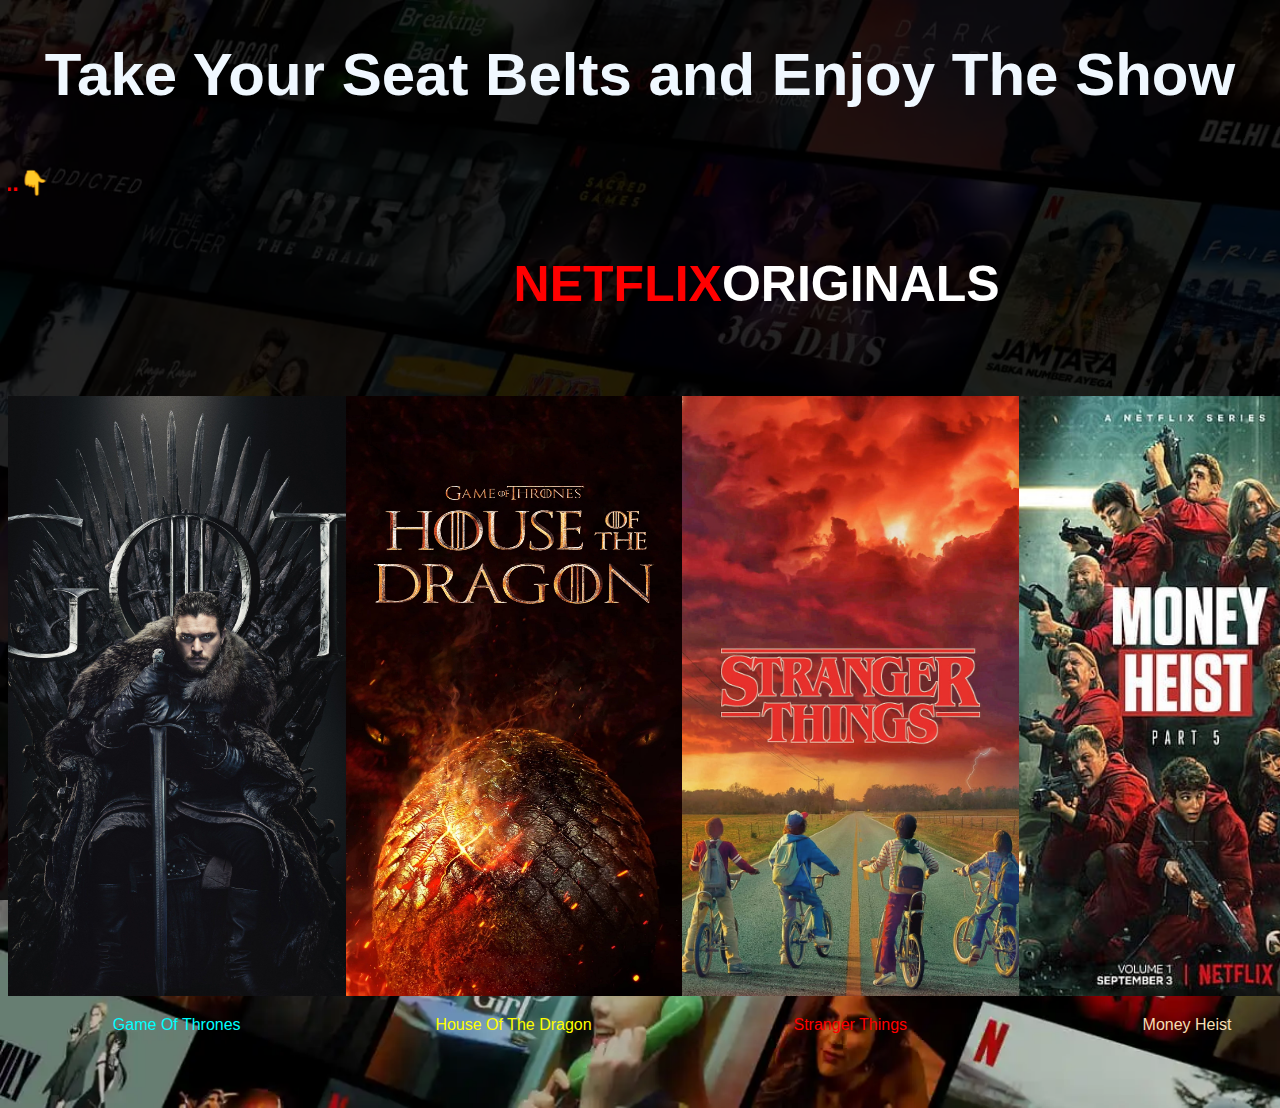
<file: index.html>
<!DOCTYPE html>
<html lang="en">
<head>
    <meta charset="UTF-8">
    <meta http-equiv="X-UA-Compatible" content="IE=edge">
    <meta name="viewport" content="width=device-width, initial-scale=1.0">
    <link rel="stylesheet" href="./mainstyle.css" >
    <title>Netflix Nellore</title>
</head>
<body>
    <center><h1 style="color:aliceblue;font-size: 60px;font-family:Verdana, Geneva, Tahoma, sans-serif">Take Your Seat Belts and Enjoy The Show </h1></center>
    <marquee behavior="scroll" direction="right"><h2  style="color: red;font-family: 'Gill Sans', 'Gill Sans MT', Calibri, 'Trebuchet MS', sans-serif;">👇...Click On Any One...👇</h2></marquee>
    <div class="front">
        <div class="title" >
            <div>
            <a href="https://www.netflix.com/in/"><h1 id="sd" style="color: red;font-size:50px;float: left; text-align:center;font-family:'Lucida Sans', 'Lucida Sans Regular', 'Lucida Grande', 'Lucida Sans Unicode', Geneva, Verdana, sans-serif;">NETFLIX</h1></a>
            </div>
           <div>
            
           <h1 id="sd1" style="color:white; font-size:50px;float:right;text-align:center;font-family:'Lucida Sans', 'Lucida Sans Regular', 'Lucida Grande', 'Lucida Sans Unicode', Geneva, Verdana, sans-serif;">ORIGINALS</h1>
            </div>
        </div>
    <div class="back">
        <div class="main">
            <a href="./index1.html"><img class="chan" src="./gotpage.jpg" height="600px" ></a>
            <p style="color: aqua; text-align: center;font-family:'Gill Sans', 'Gill Sans MT', Calibri, 'Trebuchet MS', sans-serif;">Game Of Thrones</p>
        </div>
        <div class="main">
           <a href="./index2.html"> <img class="chan" src="./hodage.jpg" height="600px" width="336px"></a>
           <p style="color: yellow; text-align: center;font-family: 'Gill Sans', 'Gill Sans MT', Calibri, 'Trebuchet MS', sans-serif;">House Of The Dragon</p>
        </div>
        <div class ="main">
            <a href="./index3.html"><img  class="chan" src="./strapage.jpg" height="600px" ></a>
            <p style="color: red; text-align: center; font-family: 'Gill Sans', 'Gill Sans MT', Calibri, 'Trebuchet MS', sans-serif;">Stranger Things</p>
        </div>
        <div class="main">
            <a href="./index4.html"><img class="chan" src="./moneypage.jpg" height="600px" width="336px"></a>
            <p style="color:wheat; text-align: center;font-family: 'Gill Sans', 'Gill Sans MT', Calibri, 'Trebuchet MS', sans-serif;">Money Heist</p>
        </div>

    </div>
</div>
    
</body>
</html>
</file>
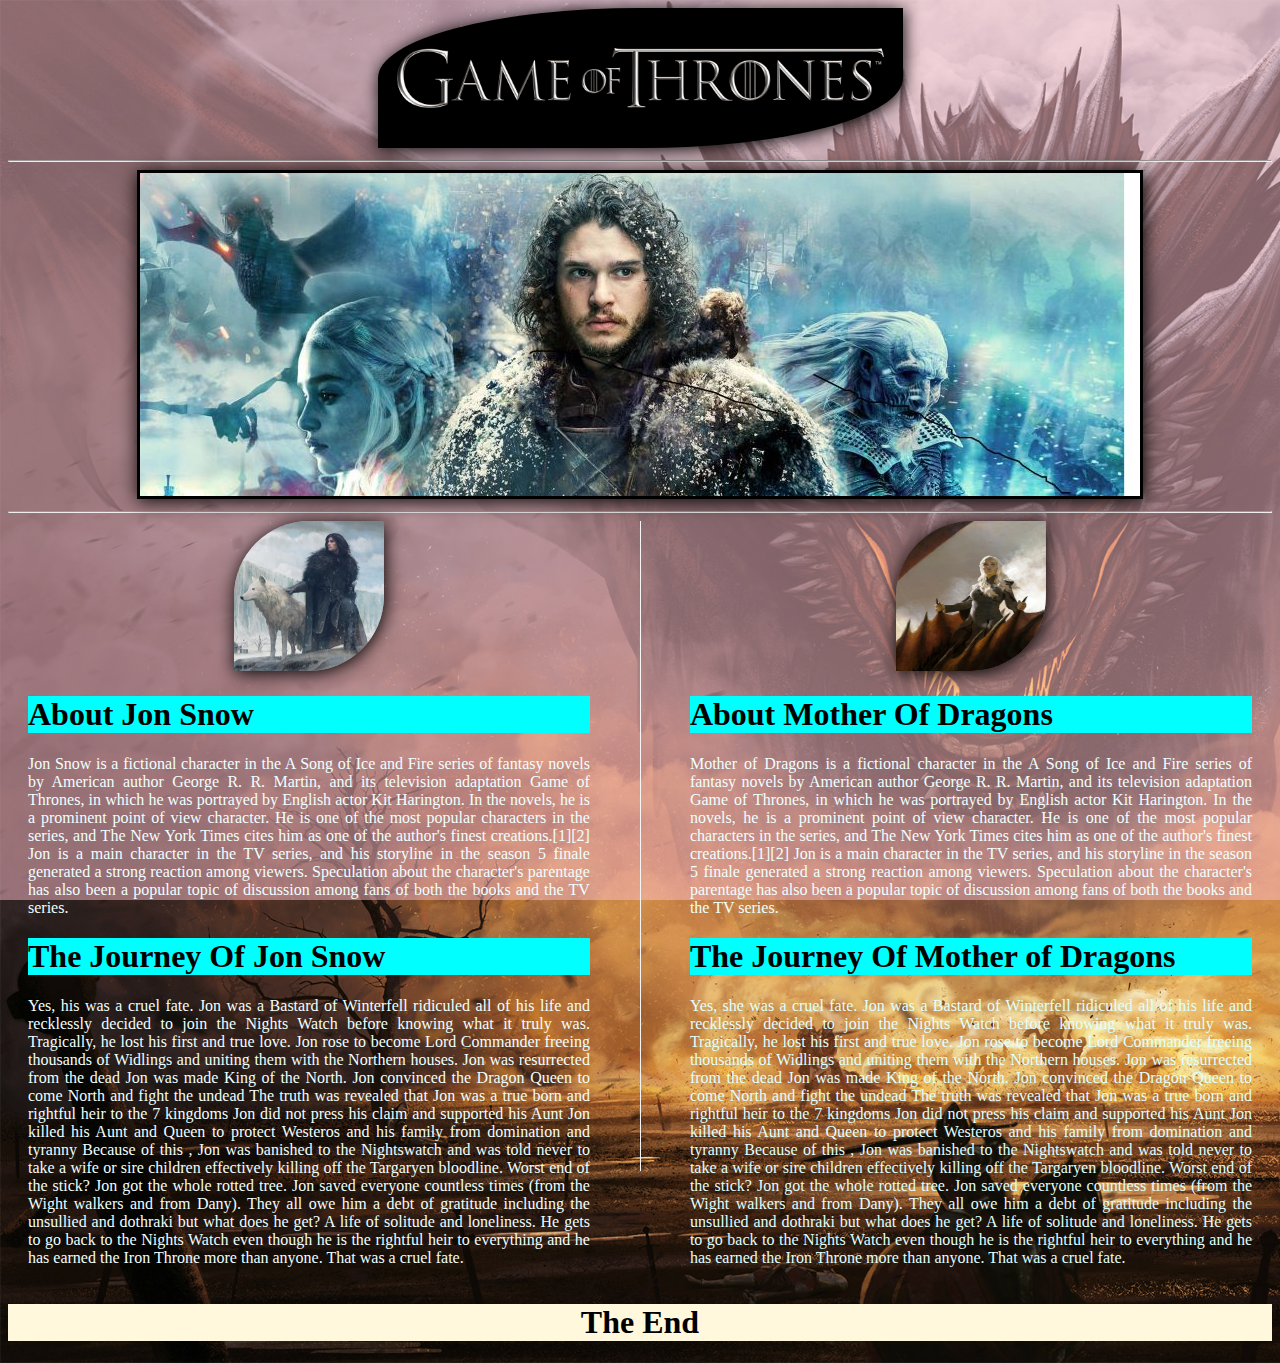
<file: index1.html>
<!DOCTYPE html>
<html lang="en">
<head>
    <meta charset="UTF-8">
    <meta http-equiv="X-UA-Compatible" content="IE=edge">
    <meta name="viewport" content="width=device-width, initial-scale=1.0">
    <title>Game Of Thrones</title>
   <link rel="stylesheet" href="./mystyle1.css" >
</head>
<body>
    <div class="back">
    <a href=""><center><img id="bc" src="./logo.png" alt="" height="140px" ></center></a>
    <div class="slides">
        <center><hr><img id="wall" style="border: 3px solid black;" src="./jon.jpg" </center><hr>

    </div>
  
    
    <center><div class="v2" ></div></center>
    <div id="mar">
        <div id="jon">
            <center> <img src="./jonsnow.jpeg" alt="jon snow" height="150px" width="150px"></center>
            <h1 class="hg">About Jon Snow</h1>
            <p style="color:azure">Jon Snow is a fictional character in the A Song of Ice and Fire series of fantasy novels by American author George R. R. Martin, and its television adaptation Game of Thrones, in which he was portrayed by English actor Kit Harington. In the novels, he is a prominent point of view character. He is one of the most popular characters in the series, and The New York Times cites him as one of the author's finest creations.[1][2] Jon is a main character in the TV series, and his storyline in the season 5 finale generated a strong reaction among viewers. Speculation about the character's parentage has also been a popular topic of discussion among fans of both the books and the TV series.</p>
            <h1 class="hg">The Journey Of Jon Snow</h1>
            <p style ="color:azure" >Yes, his was a cruel fate.

        Jon was a Bastard of Winterfell ridiculed all of his life and recklessly decided to join the Nights Watch before knowing what it truly was.
        
        Tragically, he lost his first and true love.
        
        Jon rose to become Lord Commander freeing thousands of Widlings and uniting them with the Northern houses.
        
        Jon was resurrected from the dead
        
        Jon was made King of the North.
        
        Jon convinced the Dragon Queen to come North and fight the undead
        
        The truth was revealed that Jon was a true born and rightful heir to the 7 kingdoms
        
        Jon did not press his claim and supported his Aunt
        
        Jon killed his Aunt and Queen to protect Westeros and his family from domination and tyranny
        
        Because of this , Jon was banished to the Nightswatch and was told never to take a wife or sire children effectively killing off the Targaryen bloodline.
        
        Worst end of the stick? Jon got the whole rotted tree. Jon saved everyone countless times (from the Wight walkers and from Dany). They all owe him a debt of gratitude including the unsullied and dothraki but what does he get? A life of solitude and loneliness. He gets to go back to the Nights Watch even though he is the rightful heir to everything and he has earned the Iron Throne more than anyone. That was a cruel fate.</p>
        </div>
        <div id="kal" >
            <center> <img src="./mod.jpg" alt="jon snow" height="150px" width="150px"></center>
            <h1 class="hg">About Mother Of Dragons</h1>
            <p style="color:azure">Mother of Dragons is a fictional character in the A Song of Ice and Fire series of fantasy novels by American author George R. R. Martin, and its television adaptation Game of Thrones, in which he was portrayed by English actor Kit Harington. In the novels, he is a prominent point of view character. He is one of the most popular characters in the series, and The New York Times cites him as one of the author's finest creations.[1][2] Jon is a main character in the TV series, and his storyline in the season 5 finale generated a strong reaction among viewers. Speculation about the character's parentage has also been a popular topic of discussion among fans of both the books and the TV series.</p>
            <h1 class="hg">The Journey Of Mother of Dragons</h1>
            <p style ="color:lightcyan" >Yes, she was a cruel fate.

        Jon was a Bastard of Winterfell ridiculed all of his life and recklessly decided to join the Nights Watch before knowing what it truly was.
        
        Tragically, he lost his first and true love.
        
        Jon rose to become Lord Commander freeing thousands of Widlings and uniting them with the Northern houses.
        
        Jon was resurrected from the dead
        
        Jon was made King of the North.
        
        Jon convinced the Dragon Queen to come North and fight the undead
        
        The truth was revealed that Jon was a true born and rightful heir to the 7 kingdoms
        
        Jon did not press his claim and supported his Aunt
        
        Jon killed his Aunt and Queen to protect Westeros and his family from domination and tyranny
        
        Because of this , Jon was banished to the Nightswatch and was told never to take a wife or sire children effectively killing off the Targaryen bloodline.
        
        Worst end of the stick? Jon got the whole rotted tree. Jon saved everyone countless times (from the Wight walkers and from Dany). They all owe him a debt of gratitude including the unsullied and dothraki but what does he get? A life of solitude and loneliness. He gets to go back to the Nights Watch even though he is the rightful heir to everything and he has earned the Iron Throne more than anyone. That was a cruel fate.</p>
    </div>
</div>
<h1 id="sp">The End</h1>
</div>

    
</body>
</html>
</file>
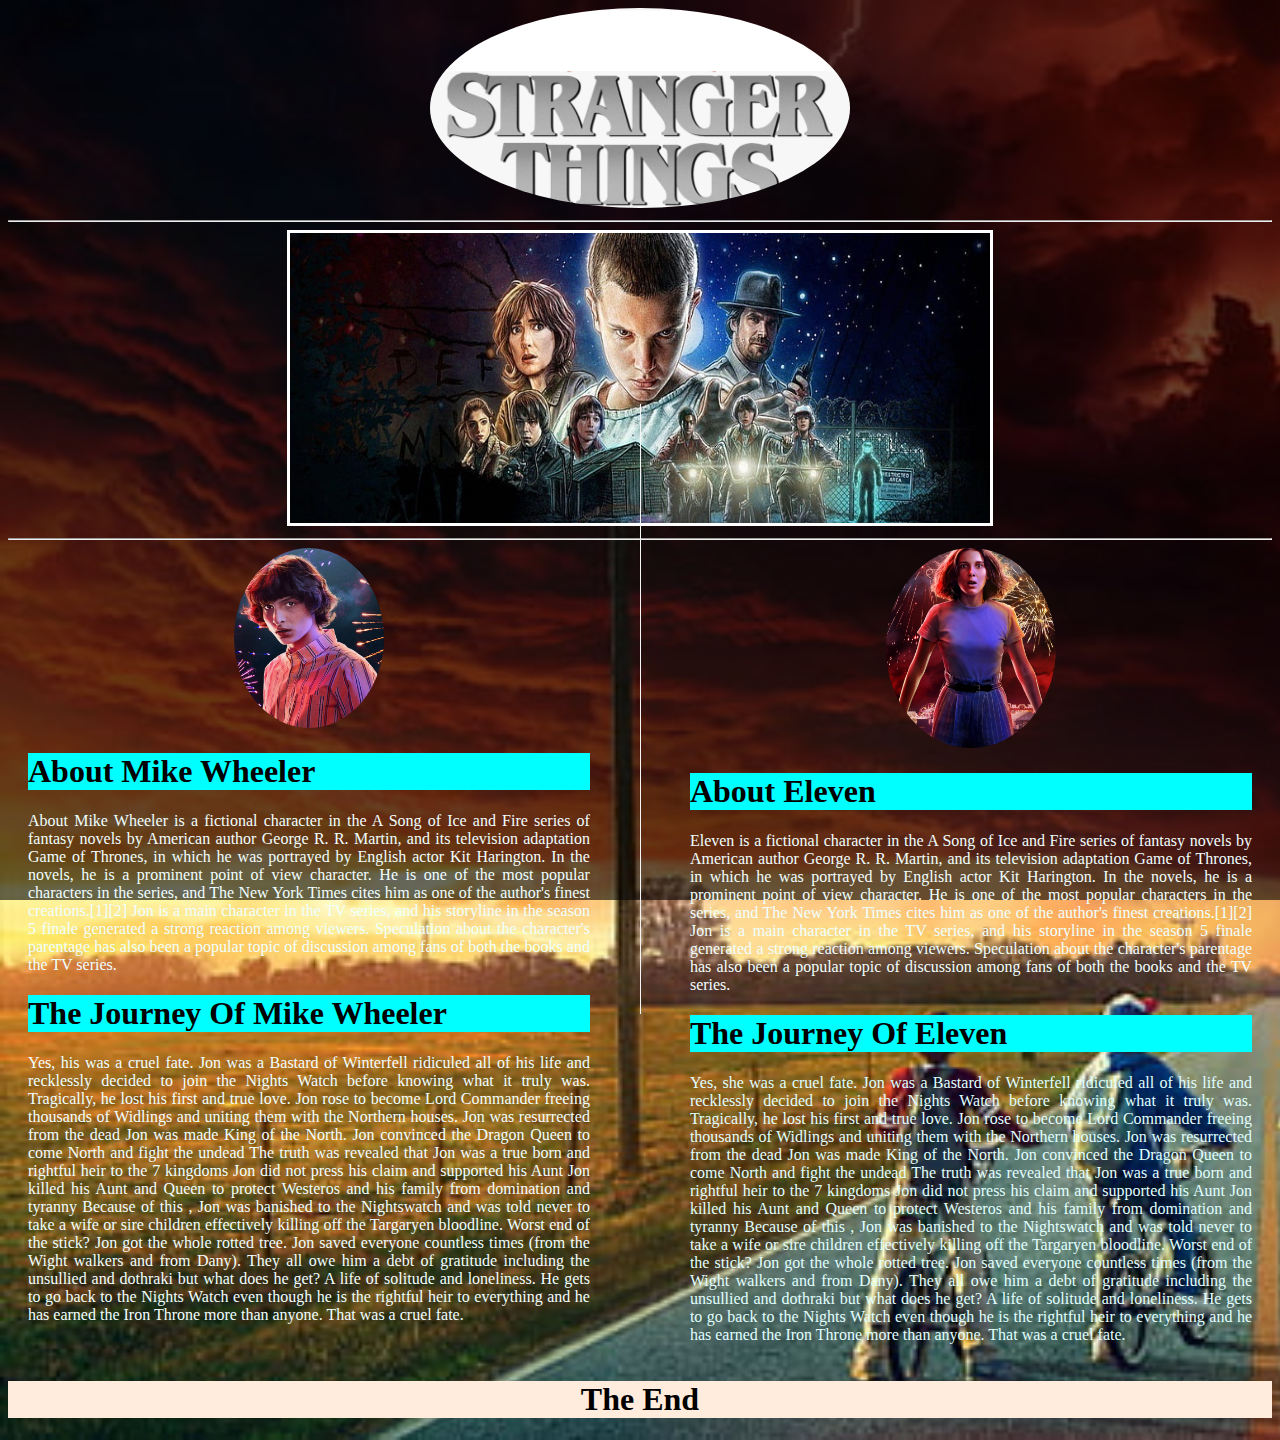
<file: index3.html>
<!DOCTYPE html>
<html lang="en">
<head>
    <meta charset="UTF-8">
    <meta http-equiv="X-UA-Compatible" content="IE=edge">
    <meta name="viewport" content="width=device-width, initial-scale=1.0">
    <link rel="stylesheet" href="./mystyle3.css" >
    <title>Stranger Things</title>
</head>
<body>
    <div class="back">
    <center><img class="bc" src="./st.png" height="200px" </center>
    <center><div class="v2" ></div></center>
   <div class="slides">

    <center><hr><img id="wall" style="border: 3px solid white;" src="./st3.jpg" height="290px" width="700px"</center><hr>
    </div>
    <div id="mar">
        <div id="jon">
            <center> <img class="kl" src="./st4.jpeg" alt="jon snow" height="180px" width="150px"></center>
            <h1 class="hg">About  Mike Wheeler</h1>
            <p style="color:azure">About  Mike Wheeler is a fictional character in the A Song of Ice and Fire series of fantasy novels by American author George R. R. Martin, and its television adaptation Game of Thrones, in which he was portrayed by English actor Kit Harington. In the novels, he is a prominent point of view character. He is one of the most popular characters in the series, and The New York Times cites him as one of the author's finest creations.[1][2] Jon is a main character in the TV series, and his storyline in the season 5 finale generated a strong reaction among viewers. Speculation about the character's parentage has also been a popular topic of discussion among fans of both the books and the TV series.</p>
            <h1 class="hg">The Journey Of  Mike Wheeler</h1>
            <p style ="color:azure" >Yes, his was a cruel fate.

        Jon was a Bastard of Winterfell ridiculed all of his life and recklessly decided to join the Nights Watch before knowing what it truly was.
        
        Tragically, he lost his first and true love.
        
        Jon rose to become Lord Commander freeing thousands of Widlings and uniting them with the Northern houses.
        
        Jon was resurrected from the dead
        
        Jon was made King of the North.
        
        Jon convinced the Dragon Queen to come North and fight the undead
        
        The truth was revealed that Jon was a true born and rightful heir to the 7 kingdoms
        
        Jon did not press his claim and supported his Aunt
        
        Jon killed his Aunt and Queen to protect Westeros and his family from domination and tyranny
        
        Because of this , Jon was banished to the Nightswatch and was told never to take a wife or sire children effectively killing off the Targaryen bloodline.
        
        Worst end of the stick? Jon got the whole rotted tree. Jon saved everyone countless times (from the Wight walkers and from Dany). They all owe him a debt of gratitude including the unsullied and dothraki but what does he get? A life of solitude and loneliness. He gets to go back to the Nights Watch even though he is the rightful heir to everything and he has earned the Iron Throne more than anyone. That was a cruel fate.</p>
        </div>
        <div id="kal" >
            <center> <img class="kl" src="./st5.jpg" alt="jon snow" height="200px" width="170px"></center>
            <h1 class="hg">About Eleven</h1>
            <p style="color:azure"> Eleven is a fictional character in the A Song of Ice and Fire series of fantasy novels by American author George R. R. Martin, and its television adaptation Game of Thrones, in which he was portrayed by English actor Kit Harington. In the novels, he is a prominent point of view character. He is one of the most popular characters in the series, and The New York Times cites him as one of the author's finest creations.[1][2] Jon is a main character in the TV series, and his storyline in the season 5 finale generated a strong reaction among viewers. Speculation about the character's parentage has also been a popular topic of discussion among fans of both the books and the TV series.</p>
            <h1 class="hg">The Journey Of Eleven</h1>
            <p style ="color:lightcyan" >Yes, she was a cruel fate.

        Jon was a Bastard of Winterfell ridiculed all of his life and recklessly decided to join the Nights Watch before knowing what it truly was.
        
        Tragically, he lost his first and true love.
        
        Jon rose to become Lord Commander freeing thousands of Widlings and uniting them with the Northern houses.
        
        Jon was resurrected from the dead
        
        Jon was made King of the North.
        
        Jon convinced the Dragon Queen to come North and fight the undead
        
        The truth was revealed that Jon was a true born and rightful heir to the 7 kingdoms
        
        Jon did not press his claim and supported his Aunt
        
        Jon killed his Aunt and Queen to protect Westeros and his family from domination and tyranny
        
        Because of this , Jon was banished to the Nightswatch and was told never to take a wife or sire children effectively killing off the Targaryen bloodline.
        
        Worst end of the stick? Jon got the whole rotted tree. Jon saved everyone countless times (from the Wight walkers and from Dany). They all owe him a debt of gratitude including the unsullied and dothraki but what does he get? A life of solitude and loneliness. He gets to go back to the Nights Watch even though he is the rightful heir to everything and he has earned the Iron Throne more than anyone. That was a cruel fate.</p>
    </div>
</div>
<h1 id="sp">The End</h1>
</div>


    
</body>
</html>
    
</body>
</html>
</file>
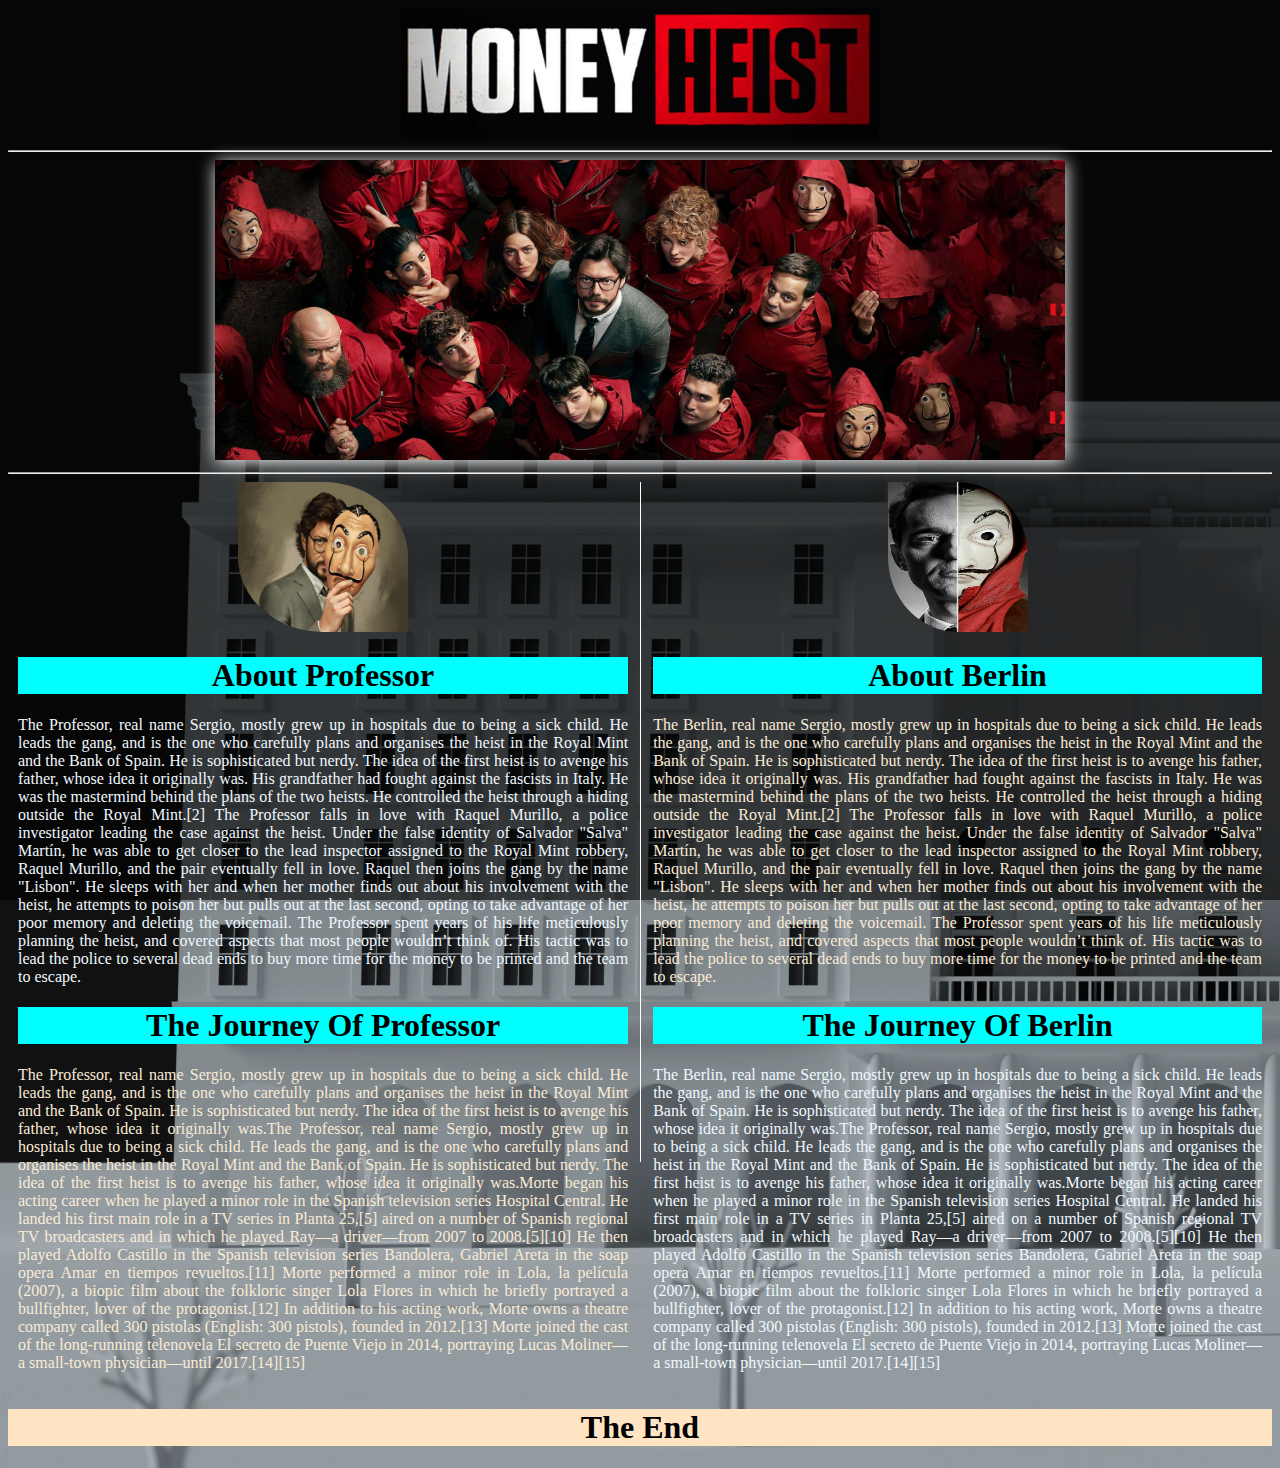
<file: index4.html>
<!DOCTYPE html>
<html lang="en">
<head>
    <meta charset="UTF-8">
    <meta http-equiv="X-UA-Compatible" content="IE=edge">
    <meta name="viewport" content="width=device-width, initial-scale=1.0">
    <link rel="stylesheet" href="./mystyle4.css" >
    <title>Money Heist</title>
</head>
<body>
    <div class="back">
    <center><img class="ds" src="./title.png" height="130px"</center>
    <hr>
    <div class="slides">
    <center><img style="box-shadow: 1px 2px 17px white;" src="./mn2.jpg" height="300px" width="850px"</center>
    </div>
    <hr>

    <center><div class="v1" ></div></center>
    <div id="mar">
        <div class="prof">
            <center><img class="rad "src="./prof.jpeg" height="150px" width="170px"</center>
            <h1 class="hg" style="color:black; background-color: aqua;" >About Professor</h1>
            <p style="color:aliceblue; text-align: justify;">The Professor, real name Sergio, mostly grew up in hospitals due to being a sick child. He leads the gang, and is the one who carefully plans and organises the heist in the Royal Mint and the Bank of Spain. He is sophisticated but nerdy. The idea of the first heist is to avenge his father, whose idea it originally was. His grandfather had fought against the fascists in Italy. He was the mastermind behind the plans of the two heists. He controlled the heist through a hiding outside the Royal Mint.[2] The Professor falls in love with Raquel Murillo, a police investigator leading the case against the heist. Under the false identity of Salvador "Salva" Martín, he was able to get closer to the lead inspector assigned to the Royal Mint robbery, Raquel Murillo, and the pair eventually fell in love. Raquel then joins the gang by the name "Lisbon". He sleeps with her and when her mother finds out about his involvement with the heist, he attempts to poison her but pulls out at the last second, opting to take advantage of her poor memory and deleting the voicemail. The Professor spent years of his life meticulously planning the heist, and covered aspects that most people wouldn’t think of. His tactic was to lead the police to several dead ends to buy more time for the money to be printed and the team to escape.</p>
            <h1 class="hg"style="color: black; background-color: aqua;">The Journey Of Professor</h1>
            <p style="color:antiquewhite;text-align: justify;">The Professor, real name Sergio, mostly grew up in hospitals due to being a sick child. He leads the gang, and is the one who carefully plans and organises the heist in the Royal Mint and the Bank of Spain. He is sophisticated but nerdy. The idea of the first heist is to avenge his father, whose idea it originally was.The Professor, real name Sergio, mostly grew up in hospitals due to being a sick child. He leads the gang, and is the one who carefully plans and organises the heist in the Royal Mint and the Bank of Spain. He is sophisticated but nerdy. The idea of the first heist is to avenge his father, whose idea it originally was.Morte began his acting career when he played a minor role in the Spanish television series Hospital Central. He landed his first main role in a TV series in Planta 25,[5] aired on a number of Spanish regional TV broadcasters and in which he played Ray—a driver—from 2007 to 2008.[5][10] He then played Adolfo Castillo in the Spanish television series Bandolera, Gabriel Areta in the soap opera Amar en tiempos revueltos.[11]

                Morte performed a minor role in Lola, la película (2007), a biopic film about the folkloric singer Lola Flores in which he briefly portrayed a bullfighter, lover of the protagonist.[12]
                
                In addition to his acting work, Morte owns a theatre company called 300 pistolas (English: 300 pistols), founded in 2012.[13]
                
                Morte joined the cast of the long-running telenovela El secreto de Puente Viejo in 2014, portraying Lucas Moliner—a small-town physician—until 2017.[14][15]</p>
        </div>
        <div class="ber">
            <center><img class=" rad" src="./ber.jpg" height="150px" width="140px"</center>
            <h1 class="hg"style="color:black; background-color: aqua;" >About Berlin</h1>
            <p style="color: antiquewhite;text-align: justify;">The Berlin, real name Sergio, mostly grew up in hospitals due to being a sick child. He leads the gang, and is the one who carefully plans and organises the heist in the Royal Mint and the Bank of Spain. He is sophisticated but nerdy. The idea of the first heist is to avenge his father, whose idea it originally was. His grandfather had fought against the fascists in Italy. He was the mastermind behind the plans of the two heists. He controlled the heist through a hiding outside the Royal Mint.[2] The Professor falls in love with Raquel Murillo, a police investigator leading the case against the heist. Under the false identity of Salvador "Salva" Martín, he was able to get closer to the lead inspector assigned to the Royal Mint robbery, Raquel Murillo, and the pair eventually fell in love. Raquel then joins the gang by the name "Lisbon". He sleeps with her and when her mother finds out about his involvement with the heist, he attempts to poison her but pulls out at the last second, opting to take advantage of her poor memory and deleting the voicemail. The Professor spent years of his life meticulously planning the heist, and covered aspects that most people wouldn’t think of. His tactic was to lead the police to several dead ends to buy more time for the money to be printed and the team to escape.</p>
            <h1 class="hg" style="color: black; background-color: aqua;">The Journey Of Berlin</h1>
            <p style="color: aliceblue; text-align: justify;">The Berlin, real name Sergio, mostly grew up in hospitals due to being a sick child. He leads the gang, and is the one who carefully plans and organises the heist in the Royal Mint and the Bank of Spain. He is sophisticated but nerdy. The idea of the first heist is to avenge his father, whose idea it originally was.The Professor, real name Sergio, mostly grew up in hospitals due to being a sick child. He leads the gang, and is the one who carefully plans and organises the heist in the Royal Mint and the Bank of Spain. He is sophisticated but nerdy. The idea of the first heist is to avenge his father, whose idea it originally was.Morte began his acting career when he played a minor role in the Spanish television series Hospital Central. He landed his first main role in a TV series in Planta 25,[5] aired on a number of Spanish regional TV broadcasters and in which he played Ray—a driver—from 2007 to 2008.[5][10] He then played Adolfo Castillo in the Spanish television series Bandolera, Gabriel Areta in the soap opera Amar en tiempos revueltos.[11]

                Morte performed a minor role in Lola, la película (2007), a biopic film about the folkloric singer Lola Flores in which he briefly portrayed a bullfighter, lover of the protagonist.[12]
                
                In addition to his acting work, Morte owns a theatre company called 300 pistolas (English: 300 pistols), founded in 2012.[13]
                
                Morte joined the cast of the long-running telenovela El secreto de Puente Viejo in 2014, portraying Lucas Moliner—a small-town physician—until 2017.[14][15]</p>
        </div>
    </div>
    <div><h1 style="background-color: bisque;">The End</h1></div>
    </div>
    
</body>
</html>
</file>
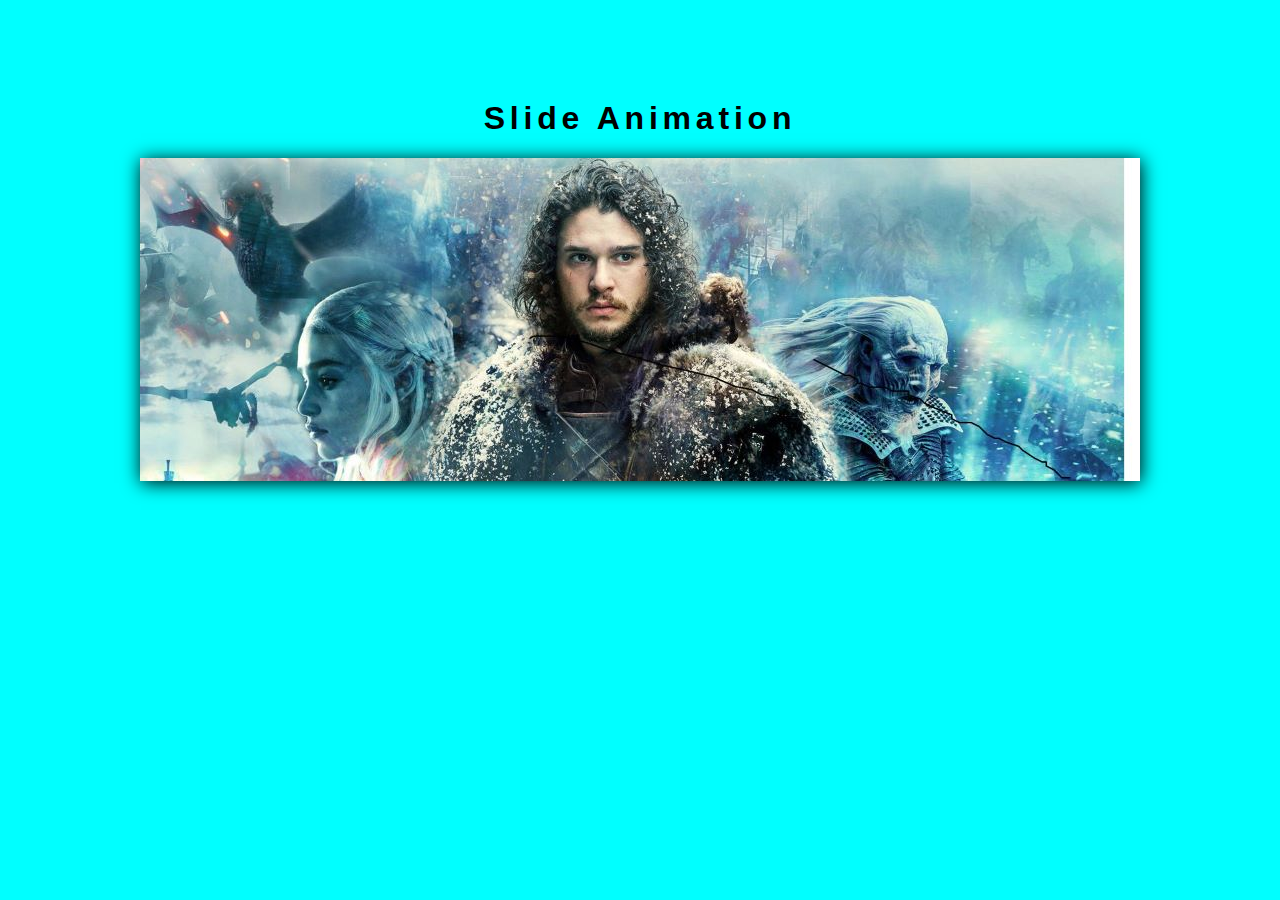
<file: slide.html>
<!DOCTYPE html>
<html lang="en">
<head>
    <meta charset="UTF-8">
    <meta http-equiv="X-UA-Compatible" content="IE=edge">
    <meta name="viewport" content="width=device-width, initial-scale=1.0">
    <style>
        body
        {
            background-color: aqua;
        }
        h1{
            font-size: 2rem;
            font-family: 'Gill Sans', 'Gill Sans MT', Calibri, 'Trebuchet MS', sans-serif;
            text-align: center;
            margin-top: 100px;
            letter-spacing: .3rem;
        }
        img{
            box-shadow: 1px 2px 18px black;
        }
        .slides
        {
                animation:slider 9s infinite linear;
        }
        @keyframes slider{
            0%{background-image: url(./demon.jpg);}
            35%{background-image: url(./hod.JPEG);}
            75%{background-image: url(./bimg.jpeg);}
        }
        
    </style>
    <title>Document</title>
</head>
<body>
    <h1>Slide Animation</h1>
    <div class="slides">
        <center><img src="./jon.jpg"></center>

    </div>
</body>
</html>
</file>
<file: mainstyle.css>
body{
    background: url(./indi.jpeg);
    background-size: cover;
    padding-bottom: 0px;
    
}
.back::after{
    content: '';
    inset: 0;
    background: black;
    position: absolute;
    z-index: -1;
    opacity: .82;
}
.back{
    display: flex;
    justify-content: space-evenly;
    
   
    
    padding-top: 0px;
    padding-bottom: 50px;

    
    
}
.chan:hover{
    border-top-left-radius: 3%;
    border-top-right-radius: 3%;
    border-bottom-left-radius: 3%;
    border-bottom-right-radius: 3%;
    border: 3px solid grey;
    background-color: aqua;
    background-color: rgb(54, 69, 79);
    box-shadow: 1px 2px 7px white;
}
.main:hover{
    transform: scale(1.1);
    z-index: 2;
}
.title
{
   padding-top: 0px;
   padding-bottom: 20px;
   display: flex;
   padding-left: 40%;
   padding-bottom: 50px;
   
   
}
</file>
<file: mystyle1.css>
.v2 {
    border-left: 1px solid whitesmoke;
    height: 650px;
   position: absolute;
   left: 50%;
   margin-top: 0%;
    
  }
  body{
    background: url("./bg.jpg");
    background-size: cover;
      
  }
  .back::after
  {
    position: absolute;
    inset: 0;
    content: '';
    z-index: -1;
    background: pink;
    opacity: .5;
    background-size: cover;
  }

 
  h1{
    color:black;
    text-align: left;
    font-style:initial;
    background-color: aqua  ;
    
  }
  #mar
  {
   display: flex;
   justify-content: space-evenly;
   text-align: justify;
  } 
  #jon
  {
    margin-right: 100px;
    padding-left: 20px;
  }
  #kal
  {
    padding-right: 20px;
  }
  #sp
  {
    background-color: cornsilk;
    text-align: center;
  }

  #bc{
    border-top-left-radius: 50%;
    border-bottom-right-radius: 50%;
    background-color: black;
  }
  #bc:hover{
    background-color: rgb(54, 69, 79);
  }
  
  .hg{
    font-family:cursive;
  }

  #wall{
    border-radius: 0%;
  }
  img{
    border-top-left-radius: 50%;
    border-bottom-right-radius: 50%;
  }
 


img{
  box-shadow: 1px 2px 18px black;
}
.slides
{
      animation:slider 11s infinite linear;
}
@keyframes slider{
  0%{background-image: url(./aurora.jpeg);}
  35%{background-image: url(./logo.png);}
  75%{background-image: url(./got2.jpg);}
}
</file>
<file: mystyle3.css>
body{
    background-color: black;

}
.v2 {
    border-left: 1px solid whitesmoke;
    height: 610px;
    position: absolute;
    left: 50%;
    margin-top: 15%;
    
  }

  h1{
    color:black;
    text-align: left;
    font-style:initial;
    background-color: aqua  ;
    
  }
  #mar
  {
   display: flex;
   justify-content: space-evenly;
   text-align: justify;
  } 
  #jon
  {
    margin-right: 100px;
    padding-left: 20px;
  }
  #kal
  {
    padding-right: 20px;
  }
  #sp
  {
    background-color: rgb(255, 236, 220);
    text-align: center;
  }
  #bc:hover{
    background-color: rgb(54, 69, 79);
  }
  
  .hg{
    font-family:'Times New Roman', Times, serif;
  }

  #wall{
    border-radius: 0%;
  }
  img{
    border-radius: 0%;
  }
  body{
    
    background:url(./st6.jpg) ;
    background-size: cover;
  }
  body::after{
    content: '';
    z-index: -1;
    background:black;
    position: absolute;
    inset:0;
    opacity: 0.6;
  }

  .kl
  {
    border-radius: 50%;
    
    object-fit: cover;
  }
  .bc{
    border-radius: 50%;
  }
  .bc:hover{
    background-color: rgb(54, 69, 79);
    border-radius: 0%;
    
  }
  .slides
  {
        animation:slider 11s infinite linear;
  }
  @keyframes slider{
    0%{background-image: url(./ver.jpg);}
    35%{background-image: url(./back.png);}
    75%{background-image: url(./mon.png);}
  }
</file>
<file: mystyle4.css>
body{
    background: url(./bk.jpeg);
    background-size: cover;
}
.back::after
{
    content: '';
    inset: 0;
    background:black;
    z-index: -1;
    position: absolute;
    opacity: .6;
    
   
}
.v1
{
    border-left: 1px solid white;
    position: absolute;
    left: 50%;
    height: 680px;
}
#mar
{
    display: flex;
    justify-content: space-evenly;
    text-align: justify;
}
.prof
{
    margin-left: 10px;
    margin-right: 10px;
    padding-right: 15px;
}
.ber
{
    margin-right: 10px;
}
.rad
{
    border-top-right-radius: 50%;
    border-bottom-left-radius: 50%;
}
.ds:hover{
    border-radius: 50%;
}
.hg
{
    font-family:cursive;
}
.slides
{
      animation:slider 11s infinite linear;
}
@keyframes slider{
  0%{background-image: url(./gh.jpeg);}
  35%{background-image: url(./title.png);}
  75%{background-image: url(./prof2.jpg);}
}
</file>
